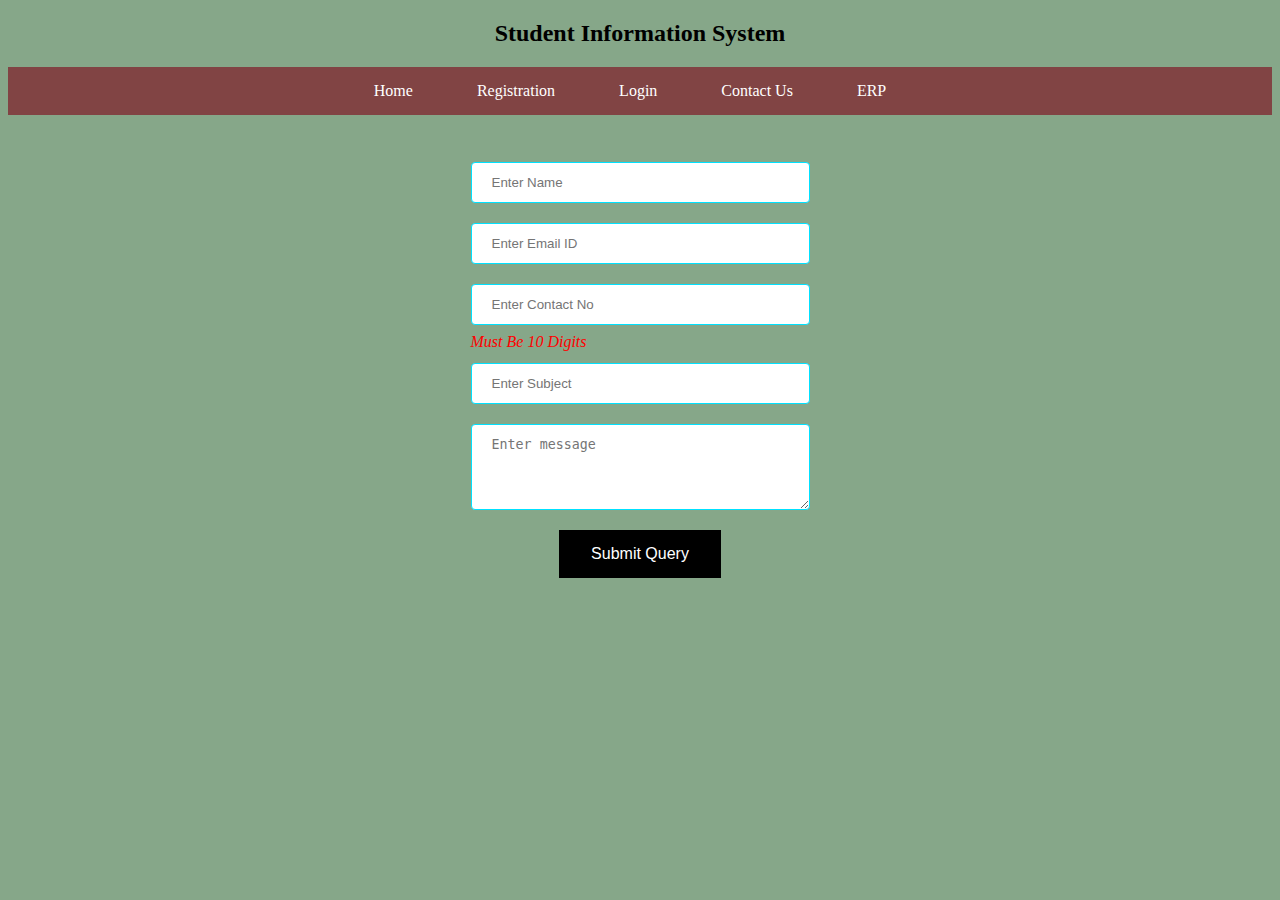
<file: contactus.html>
<!DOCTYPE html>
<html>

<head>
  <title>MSWD</title>
  <link rel="stylesheet" type="text/css" href="style.css"/>
</head>

<body bgcolor="86A789">

  <h2 align="center">Student Information System</h2>
  
  <nav>
    <ul>
      <li><a href="index.html">Home</a></li>
      <li><a href="registration.html">Registration</a></li>
      <li><a href="login.html">Login</a></li>
      <li><a href="contactus.html">Contact Us</a></li>
      <li><a href="https://newerp.kluniversity.in/"target="blank">ERP</a></li>
    </ul>
  </nav>
     
  <br><br>
  <center>
    <form method="post" action="#">
      
      <table>
  
        <tr>
          <td><input type="text" name="name"  placeholder="Enter Name" maxlength="30"required/></td>
        </tr>

        <tr>
          <td><input type="email" name="emailid"placeholder="Enter Email ID" required/></td>
        </tr>

        <tr>
          <td>
            <input type="text" name="contactNo"pattern="[6789][0-9][9]" placeholder="Enter Contact No " required/>
            <i style="color: red;">Must Be 10 Digits</i>
        </td>
        </tr>

        <tr>
          <td>
             <input type="text" name="Subject" placeholder="Enter Subject" required/>
          </td>
        </tr>
        
        <tr>
          <td><textarea name="message" rows="4" placeholder="Enter message"></textarea></td>
        </tr>

        <tr align="center">
          <td><input type="submit"value="Submit Query"class="button" /></td>
        </tr>

      </table>
    </form>
  </center>

</body>

</html>
</file>
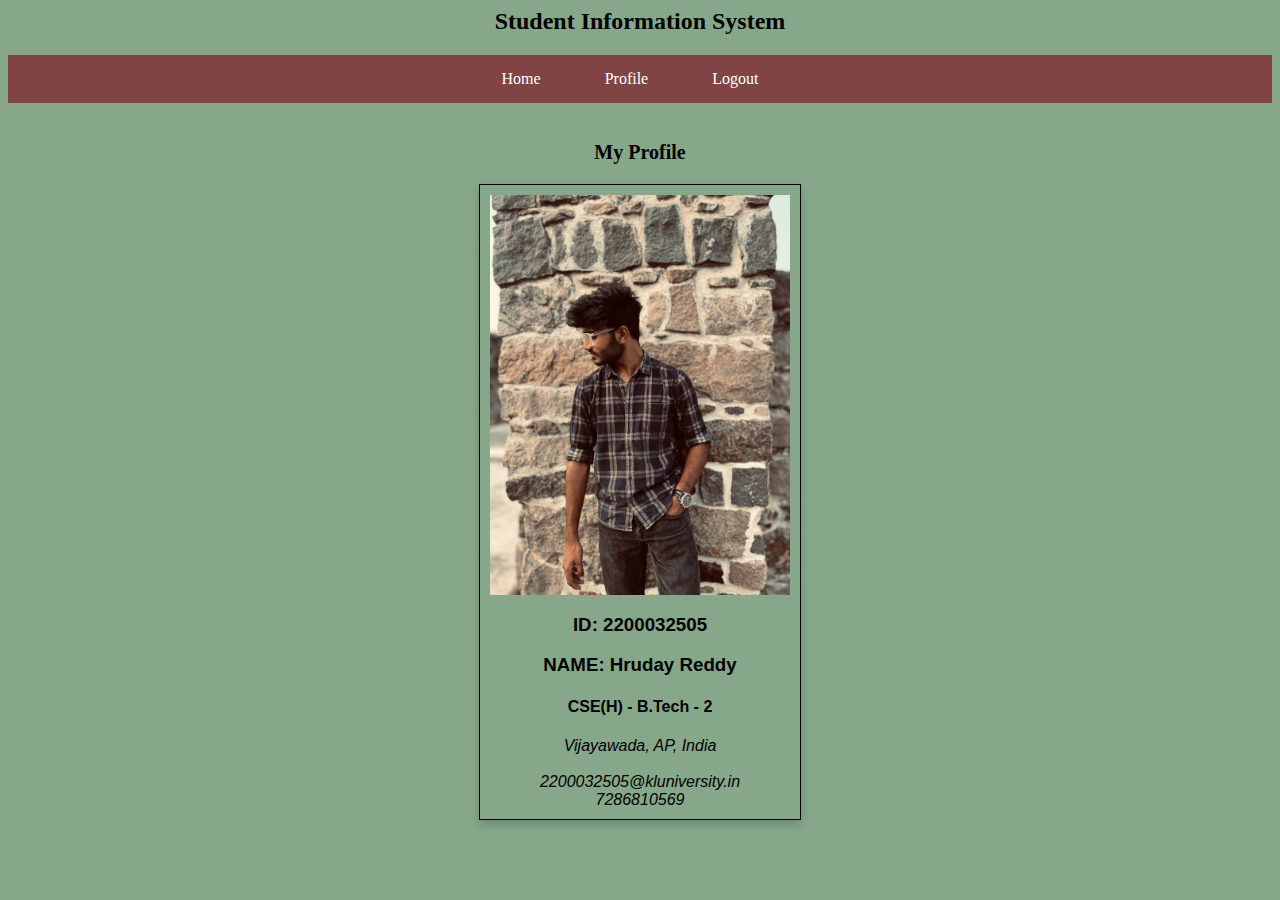
<file: profile.html>
<html>

<head>
<title>MSWD</title>
<link rel="stylesheet" type="text/css" href="style.css"/>
<style>
    .card {
    box-shadow: 0 4px 8px 0 rgba(0, 0, 0, 0.2);
    max-width: 300px;
    margin: auto;
    text-align: center;
    font-family: arial;
    border: 1px solid black; /* Add a 1px solid border with a light gray color */
    padding: 10px; /* Add some padding to the card content */
}
</style>
</head>

<body bgcolor="86A789">

    <h2 align="center">Student Information System</h2> 
    
<nav>
    <ul>
    <li><a href="studenthome.html">Home</a></li>
    <li><a href="profile.html">Profile</a></li>
    <li><a href="login.html">Logout</a></li>
   </ul>
</nav>
    
    <br>

    <p style="text-align: center;font-size:15pt; font-weight:bold">My Profile
      <div class="card">
      <img src="images/me.jpeg" alt="Image Here" width="100%"/><br/>
      <h3>ID: 2200032505</h3>
      <h3>NAME: Hruday Reddy</h3>
      <h4>CSE(H) - B.Tech - 2</h4>
      <address>Vijayawada, AP, India</address><br/>
      <i>2200032505@kluniversity.in</i><br/>
      <i>7286810569</i><br/>
      </div>
     </p>

</body>

</html>
</file>
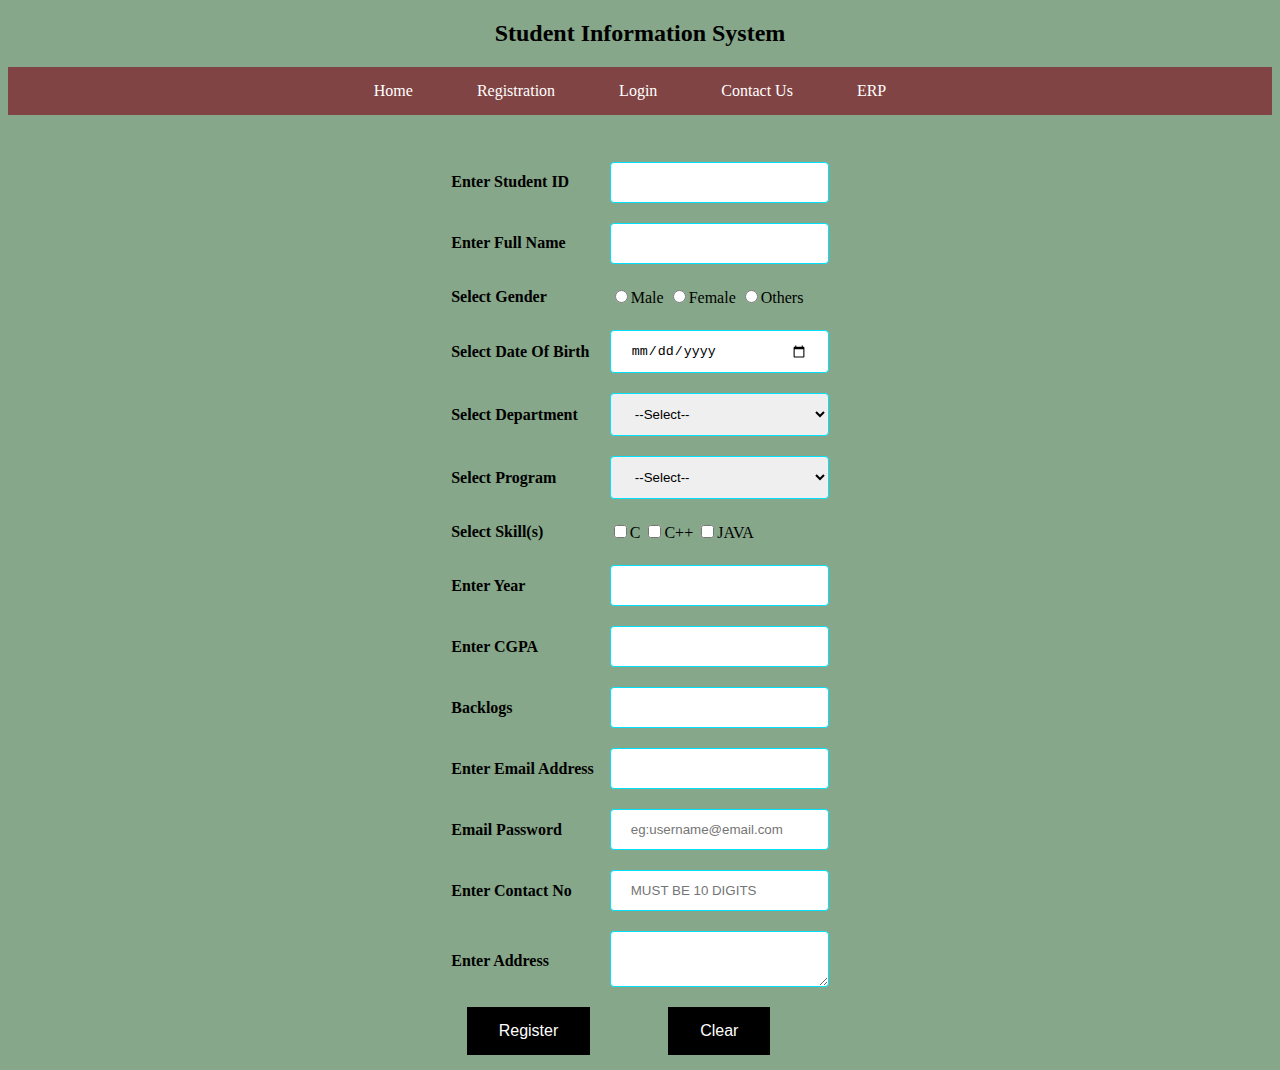
<file: Registration.html>
<!DOCTYPE html>
<html>

<head>
  <title>MSWD</title>
  <link rel="stylesheet" type="text/css" href="style.css"/>
</head>

<body bgcolor="86A789">

  <h2 align="center">Student Information System</h2>
  
<nav>
     <ul>
        <li><a href="index.html">Home</a></li>
        <li><a href="registration.html">Registration</a></li>
        <li><a href="login.html">Login</a></li>
        <li><a href="contactus.html">Contact Us</a></li>
        <li><a href="https://newerp.kluniversity.in/">ERP</a></li>
     </ul>
</nav>
     
  <br><br>
<center>
<form method="post" action="#"> 
    
    <table>

    <tr>
        <td><label>Enter Student ID</label></td>
        <td><input type="number" name="sid" required/></td>
    </tr>

    <tr>
        <td><label>Enter Full Name</label></td>
        <td><input type="text" name="sname" required/></td>
    </tr>

    <tr>
        <td><label>Select Gender</label></td>
        <td>
            <input type="radio" name="Gender" value="MALE" required/>Male
            <input type="radio" name="Gender" value="FEMALE" required/>Female
            <input type="radio" name="Gender" value="OTHERS" required/>Others
        </td>
    </tr>

    <tr>
        <td><label>Select Date Of Birth</label></td>
        <td><input type="date" name="dob" required/></td>
    </tr>

    <tr>
        <td><label>Select Department</label></td>
        <td>
            <select name="dept"required>
                <option value="">--Select--</option>
                <option value="CSE">CSE</option>
                <option value="CS&IT">CS&IT</option>
                <option value="AI&DS">AI&DS</option>
            </select>
        </td>
    </tr>
    <tr>
        <td><label>Select Program</label></td>
        <td>
            <select name="program"required>
                <option value="">--Select--</option>
                <option value="B.tech">B.Tech.</option>
                <option value="M.Tech">M.Tech.</option>
            </select>
        </td>
    </tr>

    <tr>
        <td><label>Select Skill(s)</label></td>
        <td>
            <input type="checkbox" name="skills" value="C" required/>C
            <input type="checkbox" name="skills" value="C++" required/>C++
            <input type="checkbox" name="skills" value="JAVA" required/>JAVA
        </td>
    </tr>
   
    <tr>
        <td><label> Enter Year</label></td>
        <td><input type="number" name="year" min="1" max="4" required/></td>
    </tr>

    <tr>
        <td><label>Enter CGPA</label></td>
        <td><input type="number" name="cgpa" step="0.01" min="0.00" max="10.00" required/></td>
    </tr>

    <tr>
        <td><label>Backlogs</label></td>
        <td><input type="number" name="backlogs" min="0" max="15" required/></td>
    </tr>
    

    <tr>
        <td><label> Enter Email Address</label></td>
        <td><input type="email" name="emailid" required/></td>
    </tr>

    <tr>
        <td><label> Email Password</label></td>
        <td><input type="password" name="pwd" placeholder="eg:username@email.com" required/></td>
    </tr>

    <tr>
        <td><label> Enter Contact No</label></td>
        <td><input type="number" name="contact" pattern="[6789][0-9]{9}" placeholder="MUST BE 10 DIGITS" required/></td>
    </tr>

    <tr>
        <td><label> Enter Address</label></td>
        <td>
            <textarea name="address"></textarea>
        </td>
    </tr>

    
  
    <tr align="center">
        <td><input type="submit" value="Register" class="button" /></td>
        <td><input type="reset" value="Clear" class="button" /></td>
    </tr>    


    </table>

</form>

</center>

</body>

</html>
</file>
<file: style.css>
/* Resetting default margin and padding for the list items */
ul, ol {
  margin: 0;
  padding: 0;
  list-style: none;
}

/* Styling the navigation bar */
nav {
  background-color: #814444; /* Change this to your desired background color */
}

nav a {
  display: inline-block;
  padding: 15px 20px;
  text-decoration: none;
  color: rgb(255, 255, 255); /* Change this to your desired text color */
}

nav a:hover {
  background-color: #ffbbbb; /* Change this to your desired hover background color */
}

/* Centering the navigation links */
nav ul {
  text-align: center;
}

nav li {
  display: inline;
  margin-right: 20px; /* Adjust the spacing between links */
}

/* Making the navigation bar fixed at the top */
nav {
  
  top: 0;
  width: 100%;
}

/* Adding spacing between the header and the navigation bar */
h2 {
  margin-bottom: 20px;
}
 .button {
  background-color: rgb(0, 0, 0);
  border: none;
  color: white;
  padding: 15px 32px;
  text-align: center;
  text-decoration: none;
  display: inline-block;
  font-size: 16px;
  margin: 4px 2px;
  cursor: pointer;
}
input[type=text],input[type=password],input[type=number],input[type=email],
select,input[type=date],textarea
{
  width: 100%;
  padding: 12px 20px;
  margin: 8px 0;
  display: inline-block;
  border: 1px solid #00e1ff;
  border-radius: 4px;
  box-sizing: border-box;
}

label
{
  padding: 12px 12px 12px 0;
  display: inline-block;
  font-weight: bold;
}
</file>
